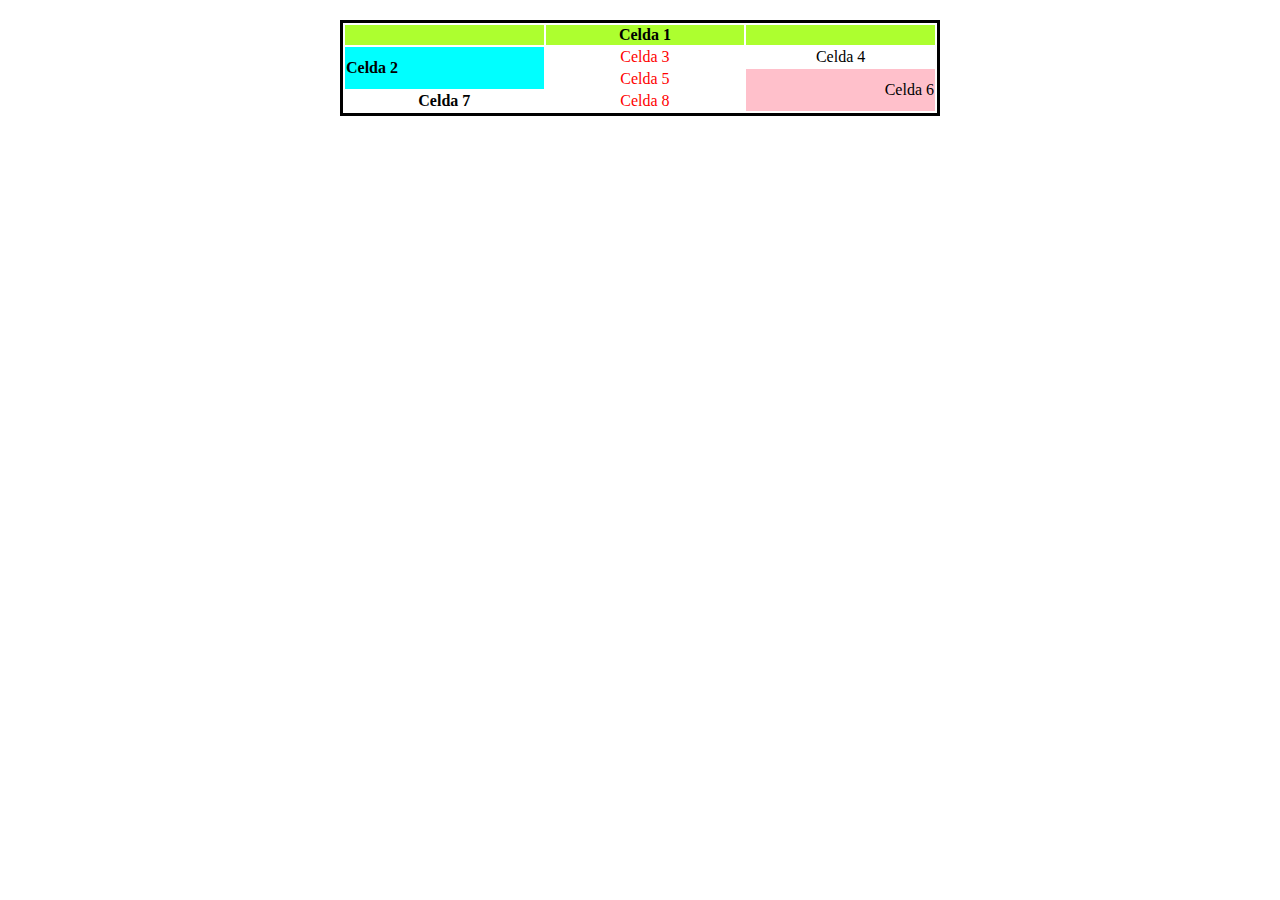
<file: ej2/index.html>
<!DOCTYPE html>
<html lang="en">
<head>
    <meta charset="UTF-8">
    <meta http-equiv="X-UA-Compatible" content="IE=edge">
    <meta name="viewport" content="width=device-width, initial-scale=1.0">
    <link rel="stylesheet" href="./style.css">
    <title>Document</title>
</head>
<body>
    <div>
        <table class="default" style="border:solid; margin: 20px auto;">
            <thead>
                <tr>
                    <th></th>
                    <th ROWSPAN="3" class="verde">Celda 1</th> 
                    <th></th>
                </tr>
            </thead>
          <tbody>
            <tr>
                <th class="cyan" ROWSPAN="2">Celda 2</th>
                <td class="red">Celda 3</td>
                <td>Celda 4</td>
            </tr>
            <tr>
                <td class="red">Celda 5</td>
                <td class="pink" ROWSPAN="2">Celda 6</td>
            </tr>
            <tr>
                <th >Celda 7</th>
                <td class="red">Celda 8</td>
            </tr>
          </tbody>
          </table>
    </div>
</body>
</html>
</file>
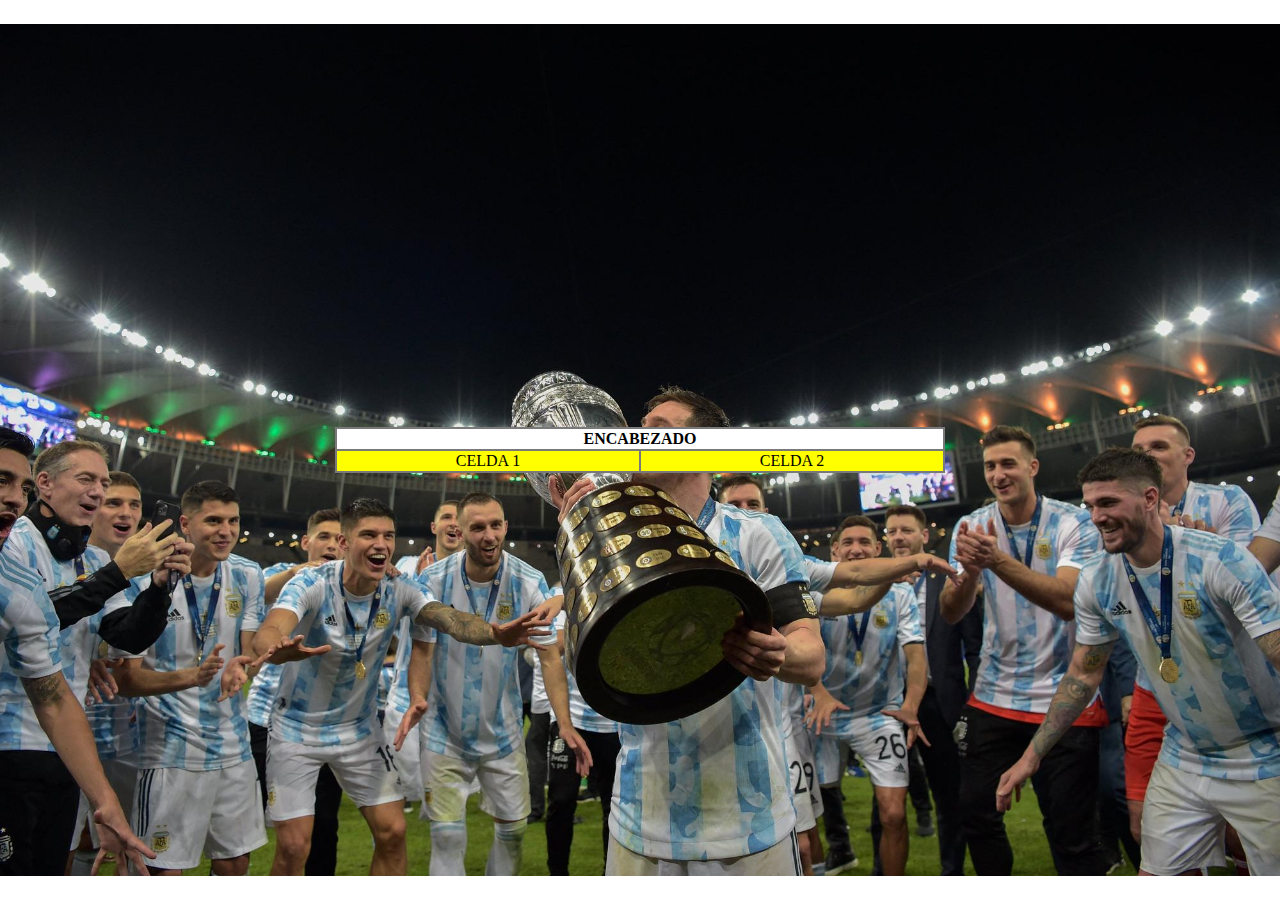
<file: ej3/index.html>
<!DOCTYPE html>
<html>
  <head>
    <meta charset="utf-8" />
    <meta http-equiv="X-UA-Compatible" content="IE=edge" />
    <title>Document</title>
    <meta name="viewport" content="width=device-width, initial-scale=1" />
    <link rel="stylesheet" type="text/css" media="screen" href="./style.css" />
  </head>
  <body>
    <main>
      <table>
        <tr>
          <th colspan="2">ENCABEZADO</th>
        </tr>
        <tr>
          <td>CELDA 1</td>
          <td>CELDA 2</td>
        </tr>
      </table>
    </main>
  </body>
</html>
</file>
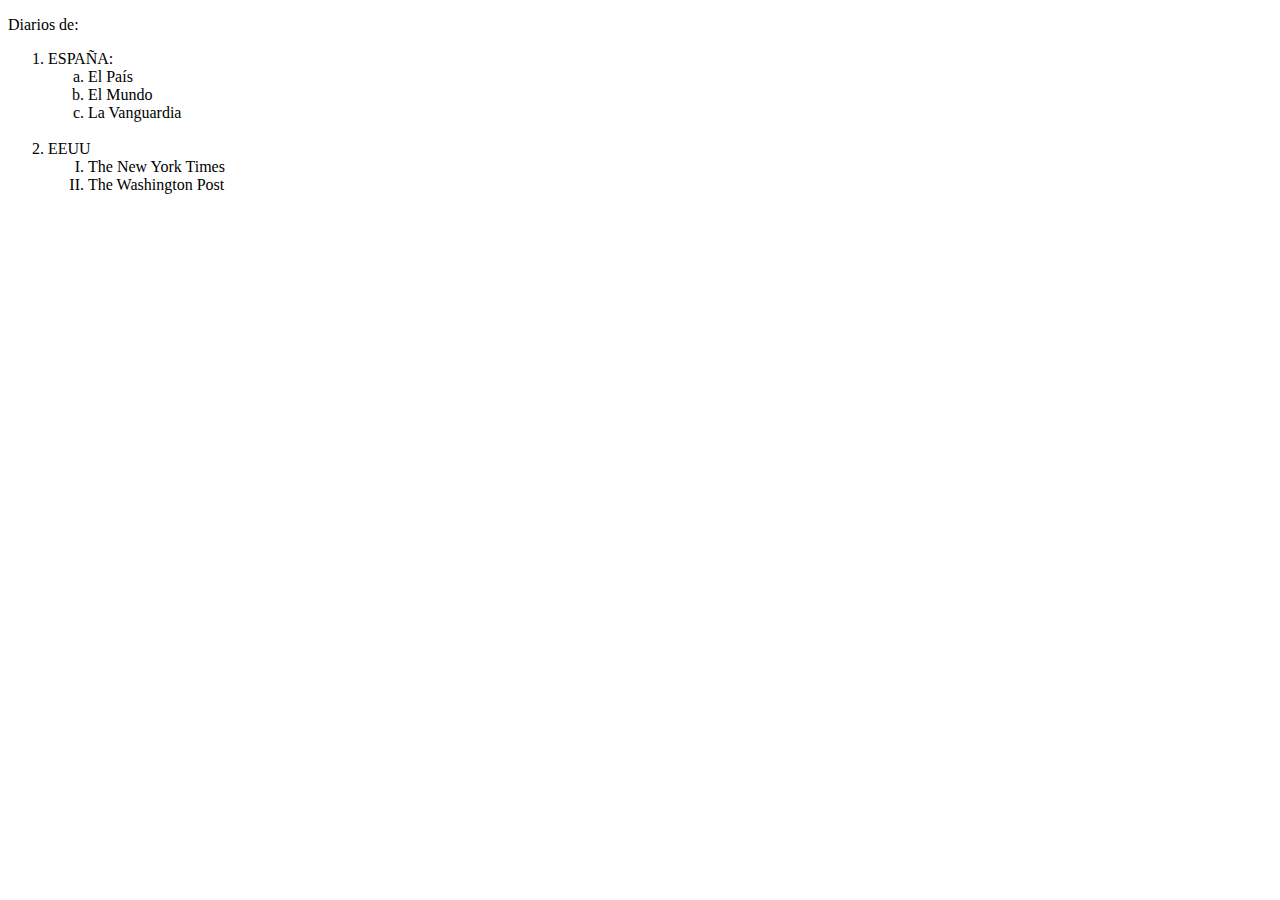
<file: ej4/index.html>
<!DOCTYPE html>
<html>
  <head>
    <meta charset="utf-8" />
    <meta http-equiv="X-UA-Compatible" content="IE=edge" />
    <title>Page Title</title>
    <meta name="viewport" content="width=device-width, initial-scale=1" />
  </head>
  <body>
    <main>
      <p>Diarios de:</p> 
      <ol>
        <li>
         ESPAÑA:
          <ol style="list-style: lower-alpha">
            <li>El País</li>
            <li>El Mundo</li>
            <li>La Vanguardia</li>
          </ol>
        </li>
        <br />
        <li>
         EEUU
          <ol style="list-style: upper-roman">
            <li>The New York Times</li>
            <li>The Washington Post</li>
          </ol>
        </li>
      </ol>
    </main>
  </body>
</html>
</file>
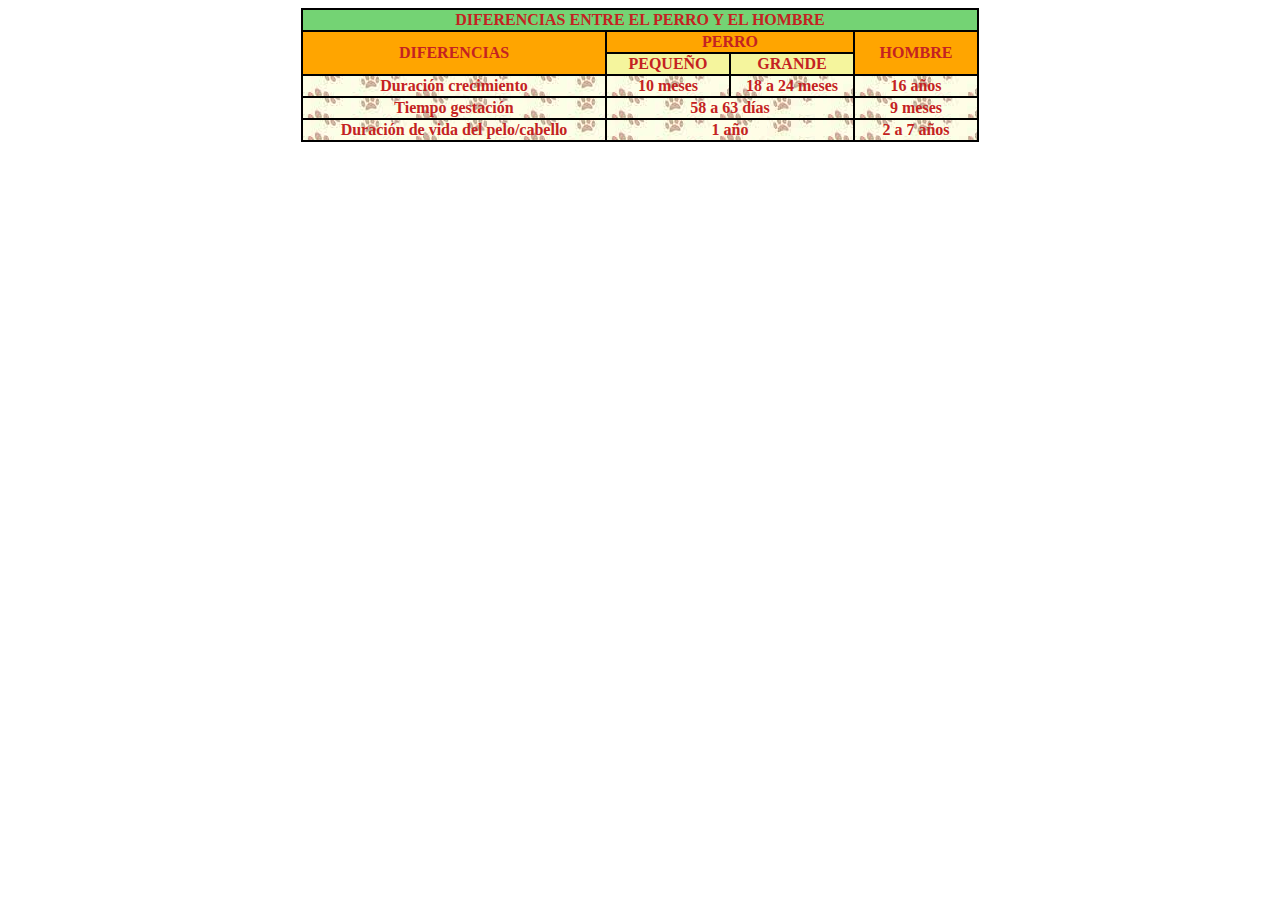
<file: ej5/index.html>
<!DOCTYPE html>
<html>
  <head>
    <meta charset="utf-8" />
    <meta http-equiv="X-UA-Compatible" content="IE=edge" />
    <title>Document</title>
    <meta name="viewport" content="width=device-width, initial-scale=1" />
    <link rel="stylesheet" type="text/css" media="screen" href="./styles.css" />
  </head>
  <body>
    <main>
      <table>
        <tr>
          <th colspan="4">DIFERENCIAS ENTRE EL PERRO Y EL HOMBRE</th>
        </tr>
        <tr>
          <td rowspan="2">DIFERENCIAS</td>
          <td colspan="2">PERRO</td>
          <td rowspan="2">HOMBRE</td>
        </tr>
        <tr id="especial">
          <td>PEQUEÑO</td>
          <td>GRANDE</td>
        </tr>
        <tr>
          <td>Duración crecimiento</td>
          <td>10 meses</td>
          <td>18 a 24 meses</td>
          <td>16 años</td>
        </tr>
        <tr>
          <td>Tiempo gestación</td>
          <td colspan="2">58 a 63 días</td>
          <td>9 meses</td>
        </tr>
        <tr>
          <td>Duración de vida del pelo/cabello</td>
          <td colspan="2">1 año</td>
          <td>2 a 7 años</td>
        </tr>
      </table>
    </main>
  </body>
</html>
</file>
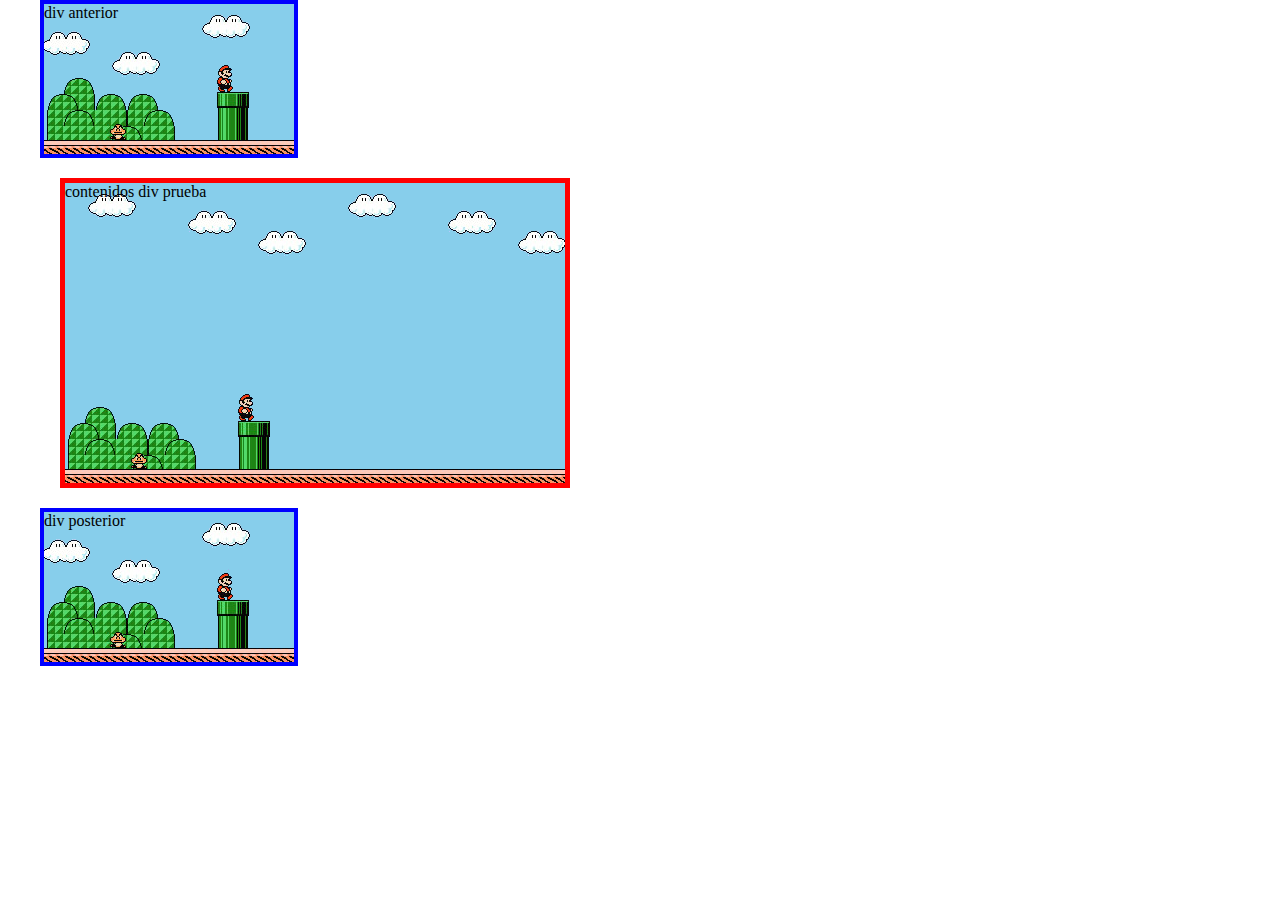
<file: ej7/index.html>
<!DOCTYPE html>
<html>
  <head>
    <meta charset="utf-8" />
    <meta http-equiv="X-UA-Compatible" content="IE=edge" />
    <title>Document</title>
    <meta name="viewport" content="width=device-width, initial-scale=1" />
    <link rel="stylesheet" type="text/css" media="screen" href="./style.css" />
  </head>
  <body>
    <main>
      <div class="uno">
        <p>div anterior</p>
      </div>
      <div id="dos">
        <p>contenidos div prueba</p>
      </div>
      <div class="uno">
        <p>div posterior</p>
      </div>
    </main>
  </body>
</html>
</file>
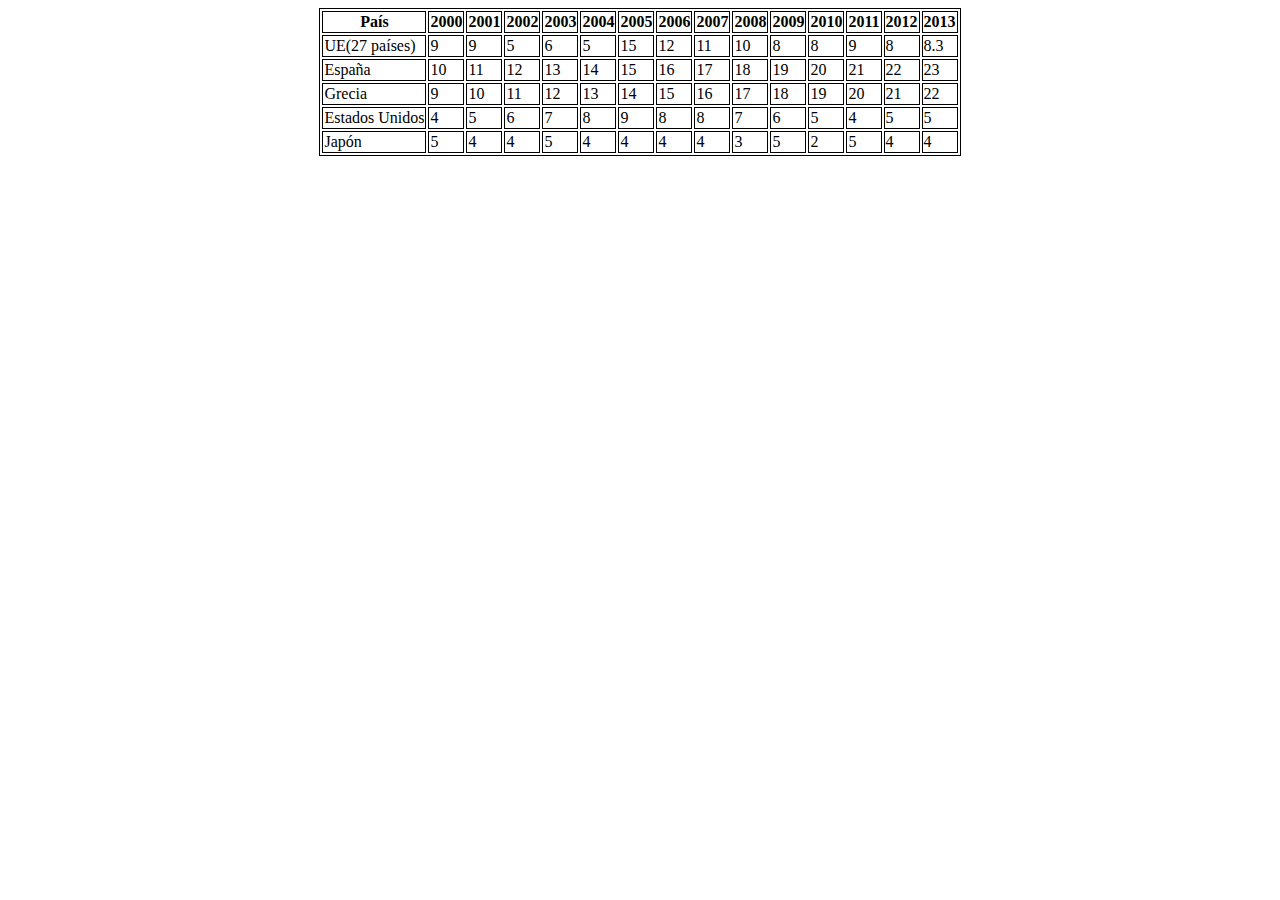
<file: ej8/index.html>
<!DOCTYPE html>
<html>
  <head>
    <meta charset="utf-8" />
    <meta http-equiv="X-UA-Compatible" content="IE=edge" />
    <title>Document</title>
    <meta name="viewport" content="width=device-width, initial-scale=1" />
    <link rel="stylesheet" type="text/css" media="screen" href="./style.css" />
  </head>
  <body>
    <main>
      <table>
        <tr>
          <th>País</th>
          <th>2000</th>
          <th>2001</th>
          <th>2002</th>
          <th>2003</th>
          <th>2004</th>
          <th>2005</th>
          <th>2006</th>
          <th>2007</th>
          <th>2008</th>
          <th>2009</th>
          <th>2010</th>
          <th>2011</th>
          <th>2012</th>
          <th>2013</th>
        </tr>
        <tr>
          <td>UE(27 países)</td>
          <td>9</td>
          <td>9</td>
          <td>5</td>
          <td>6</td>
          <td>5</td>
          <td>15</td>
          <td>12</td>
          <td>11</td>
          <td>10</td>
          <td>8</td>
          <td>8</td>
          <td>9</td>
          <td>8</td>
          <td>8.3</td>
        </tr>
        <tr>
          <td>España</td>
          <td>10</td>
          <td>11</td>
          <td>12</td>
          <td>13</td>
          <td>14</td>
          <td>15</td>
          <td>16</td>
          <td>17</td>
          <td>18</td>
          <td>19</td>
          <td>20</td>
          <td>21</td>
          <td>22</td>
          <td>23</td>
        </tr>
        <tr>
          <td>Grecia</td>
          <td>9</td>
          <td>10</td>
          <td>11</td>
          <td>12</td>
          <td>13</td>
          <td>14</td>
          <td>15</td>
          <td>16</td>
          <td>17</td>
          <td>18</td>
          <td>19</td>
          <td>20</td>
          <td>21</td>
          <td>22</td>
        </tr>
        <tr>
          <td>Estados Unidos</td>
          <td>4</td>
          <td>5</td>
          <td>6</td>
          <td>7</td>
          <td>8</td>
          <td>9</td>
          <td>8</td>
          <td>8</td>
          <td>7</td>
          <td>6</td>
          <td>5</td>
          <td>4</td>
          <td>5</td>
          <td>5</td>
        </tr>
        <tr>
          <td>Japón</td>
          <td>5</td>
          <td>4</td>
          <td>4</td>
          <td>5</td>
          <td>4</td>
          <td>4</td>
          <td>4</td>
          <td>4</td>
          <td>3</td>
          <td>5</td>
          <td>2</td>
          <td>5</td>
          <td>4</td>
          <td>4</td>
        </tr>
      </table>
    </main>
  </body>
</html>
</file>
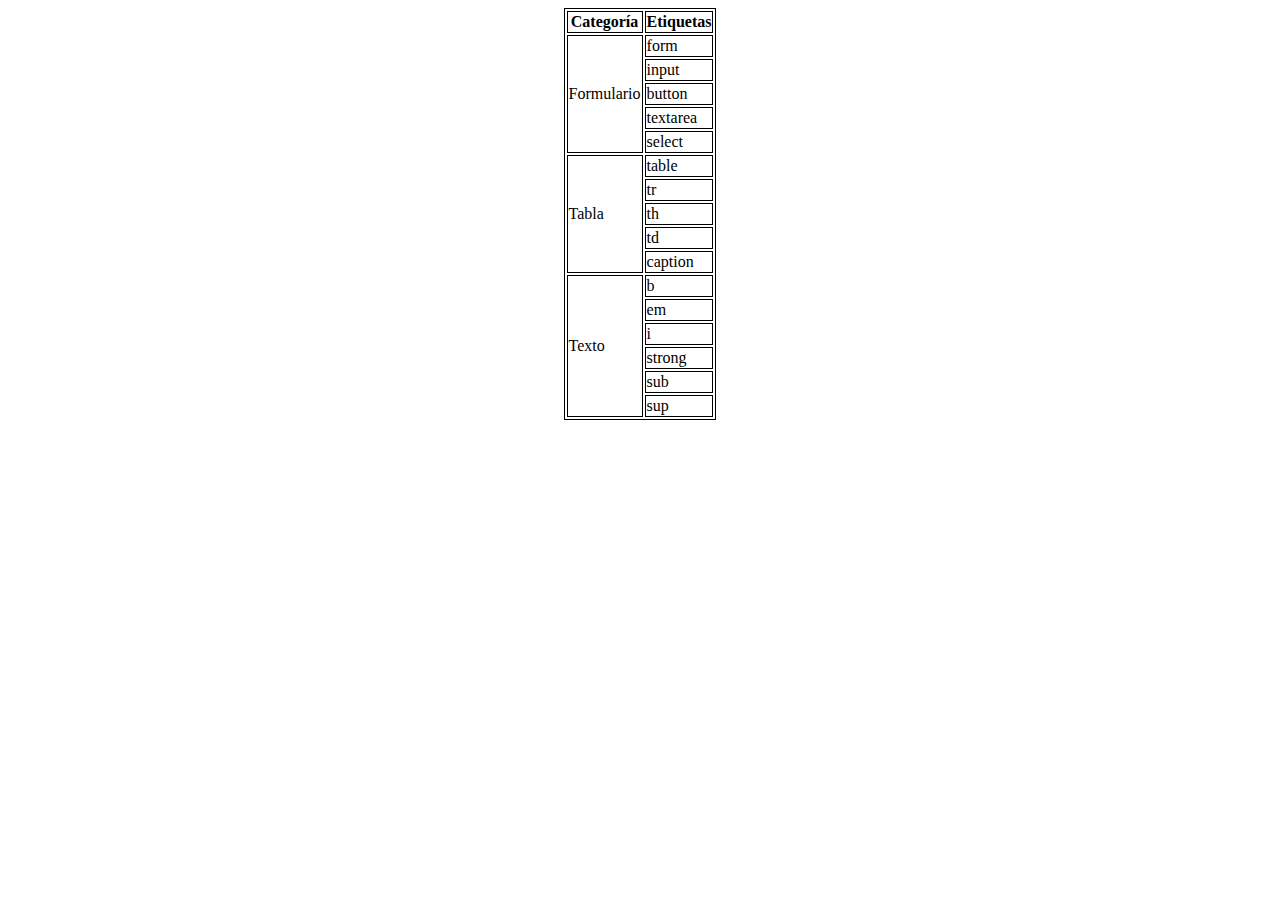
<file: ej9/index.html>
<!DOCTYPE html>
<html>
  <head>
    <meta charset="utf-8" />
    <meta http-equiv="X-UA-Compatible" content="IE=edge" />
    <title>Document</title>
    <meta name="viewport" content="width=device-width, initial-scale=1" />
    <link rel="stylesheet" type="text/css" media="screen" href="./style.css" />
  </head>
  <body>
    <main>
      <table>
        <tr>
          <th>Categoría</th>
          <th>Etiquetas</th>
        </tr>
        <tr>
          <td rowspan="5">Formulario</td>
          <td>form</td>
        </tr>
        <tr>
          <td>input</td>
        </tr>
        <tr>
          <td>button</td>
        </tr>
        <tr>
          <td>textarea</td>
        </tr>
        <tr>
          <td>select</td>
        </tr>
        <tr>
          <td rowspan="5">Tabla</td>
          <td>table</td>
        </tr>
        <tr>
          <td>tr</td>
        </tr>
        <tr>
          <td>th</td>
        </tr>
        <tr>
          <td>td</td>
        </tr>
        <tr>
          <td>caption</td>
        </tr>
        <tr>
          <td rowspan="6">Texto</td>
          <td>b</td>
        </tr>
        <tr>
          <td>em</td>
        </tr>
        <tr>
          <td>i</td>
        </tr>
        <tr>
          <td>strong</td>
        </tr>
        <tr>
          <td>sub</td>
        </tr>
        <tr>
          <td>sup</td>
        </tr>
      </table>
    </main>
  </body>
</html>
</file>
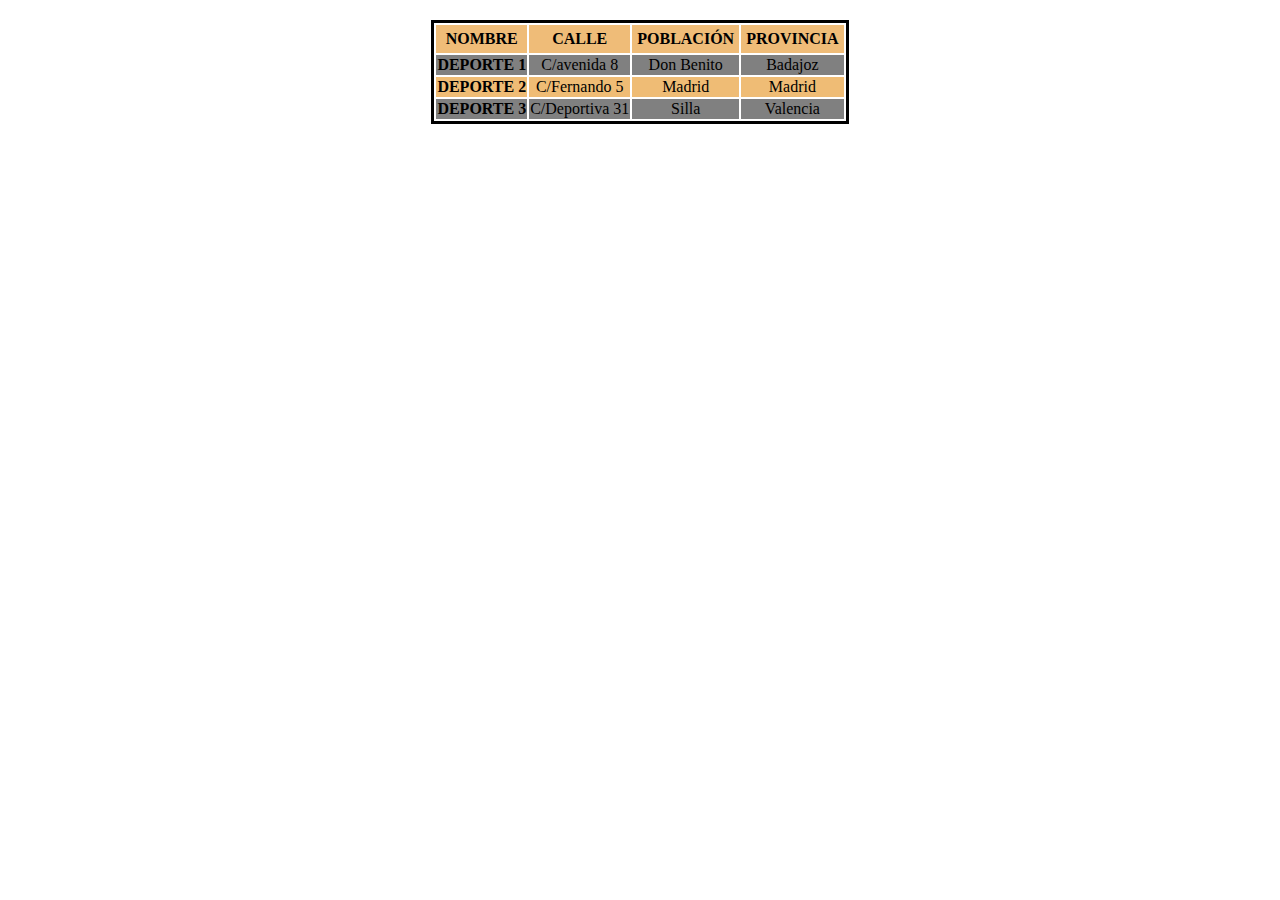
<file: ej1/donde2.html>
<!DOCTYPE html>
<html lang="en">
<head>
    <meta charset="UTF-8">
    <meta http-equiv="X-UA-Compatible" content="IE=edge">
    <meta name="viewport" content="width=device-width, initial-scale=1.0">
    <link rel="stylesheet" href="style.css">
    <title>Document</title>
</head>
<body>
    <div>
        <table class="default" style="border:solid; margin: 20px auto;">
            <thead>
                <tr>
                    <th>NOMBRE</th>
                    <th>CALLE</th>
                    <th>POBLACIÓN</th>
                    <th>PROVINCIA</th>
                </tr>
            </thead>
          <tbody>
            <tr>
                <th>DEPORTE 1</th>
                <td>C/avenida 8</td>
                <td>Don Benito</td>
                <td>Badajoz</td>
            </tr>
            <tr>
                <th>DEPORTE 2</th>
                <td>C/Fernando 5</td>
                <td>Madrid</td>
                <td>Madrid</td>
            </tr>
            <tr>
                <th>DEPORTE 3</th>
                <td>C/Deportiva 31</td>
                <td>Silla</td>
                <td>Valencia</td>
            </tr>
          </tbody>
          </table>
    </div>
</body>
</html>
</file>
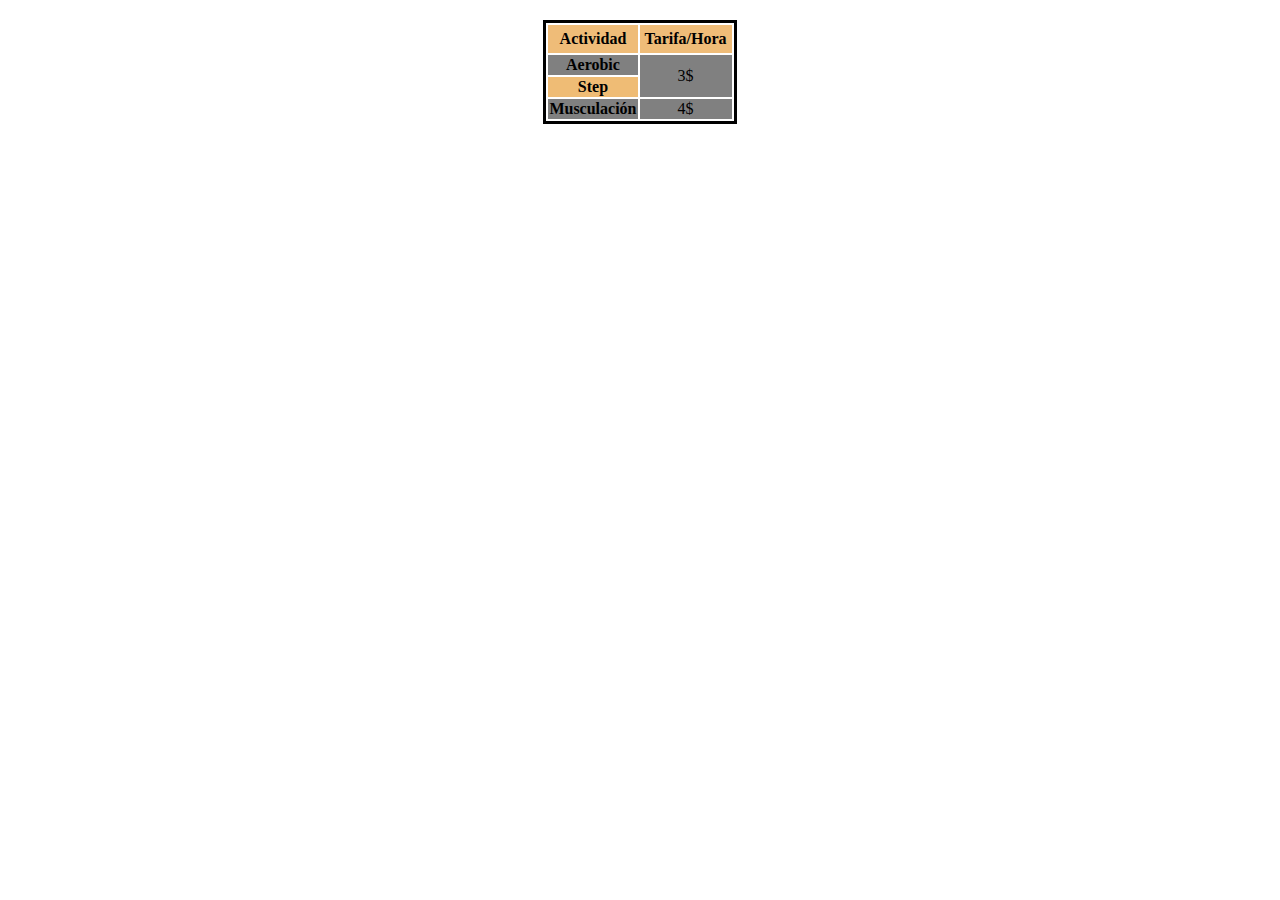
<file: ej1/instalaciones.html>
<!DOCTYPE html>
<html lang="en">
<head>
    <meta charset="UTF-8">
    <meta http-equiv="X-UA-Compatible" content="IE=edge">
    <meta name="viewport" content="width=device-width, initial-scale=1.0">
    <link rel="stylesheet" href="./style.css">
    <title>Document</title>
</head>
<body>
    <div>
        <table class="default" style="border:solid; margin: 20px auto;">
            <thead>
                <tr>
                    <th>Actividad</th>
                    <th>Tarifa/Hora</th>
                </tr>
            </thead>
          <tbody>
            <tr>
                <th>Aerobic</th>
                <td ROWSPAN="2">3$</td>
            </tr>
            <tr>
                <th >Step</th>
            </tr>
            <tr>
                <th>Musculación</th>
                <td>4$</td>
            </tr>
          </tbody>
          </table>
    </div>
</body>
</html>
</file>
<file: ej2/style.css>
table{
    width: 600px;
    text-align: center;
}
thead{
    background-color: greenyellow;
}
.cyan{
    background-color: cyan;
    text-align: left;
}
.red{
    color: red;
}
.pink{
    background-color: pink;
    text-align: right ;
}
</file>
<file: ej3/style.css>
* {
    margin: 0px;
}

main {
    width: 100vw;
    height: 100vh;
    background-image: url("messi.jpg");
    background-repeat: no-repeat;
    background-size: contain;
    background-position: center;
    display: flex;
    align-items: center;
    justify-content: center;
}

table {
    display: inline-block;
    background-color: white;
    border-collapse: collapse;
}

td,
th {
    width: 300px;
    border: solid rgb(121, 121, 121) 2px;
    text-align: center;
}

td {
    background-color: yellow;
}
</file>
<file: ej5/styles.css>
table {
    border-collapse: collapse;
    text-align: center;
    color: rgb(196, 34, 34);
    font-weight: bold;
    margin: auto;
}

th {
    background-color: rgb(116, 211, 116);
}

td,
th {
    border: 2px solid black;
    min-width: 120px;
}

/*Selecciono todas las table rows excepto la que tiene el id "especial" , y luego todos los primeros hijos de 
estas (que serán siempre la primer columna) para que tengan un ancho mínimo de 300px*/
tr:not(#especial)>td:first-child {
    min-width: 300px;
}

tr:nth-child(2)>td {
    background-color: orange;
}

tr:nth-child(3)>td {
    background-color: rgb(245, 245, 157);
}

/*Selecciono a partir de la 4ta fila de la tabla en adelante*/
tr:nth-child(n+4)>td {
    background-image: url(patitas.jpg);
}
</file>
<file: ej7/style.css>
* {
    margin: 0px;
}

main {
    width: 100vw;
    height: 100vh;
    padding-left: 40px;
}

div.uno {
    width: 250px;
    height: 150px;
    border: solid 4px blue;
    background-color: skyblue;
    background-image: url(img/piso.png), url(img/nubes.png), url(img/mario.png);
    background-repeat: repeat-x, repeat-x, no-repeat;
    background-position: bottom, top, bottom left;

}

div#dos {
    width: 500px;
    height: 300px;
    border: solid 5px red;
    margin: 20px;
    background-color: skyblue;
    background-image: url(img/piso.png), url(img/nubes.png), url(img/mario.png);
    background-repeat: repeat-x, repeat-x, no-repeat;
    background-position: bottom, top, bottom left;
}
</file>
<file: ej8/style.css>
td { border: 1px solid black;}
th { border: 1px solid black;}
table { 
    margin: auto;
    border: 1px solid black;
}
</file>
<file: ej9/style.css>
td { border: 1px solid black;}
th { border: 1px solid black;}
table { 
    margin: auto;
    border: 1px solid black;
}
</file>
<file: ej1/style.css>
thead th {background-color: #EFBC78; padding: 5px;}

table tr:nth-child(odd) {background-color: grey;}

table tr:nth-child(even) {background-color: #EFBC75;}

td{text-align: center;}
</file>
